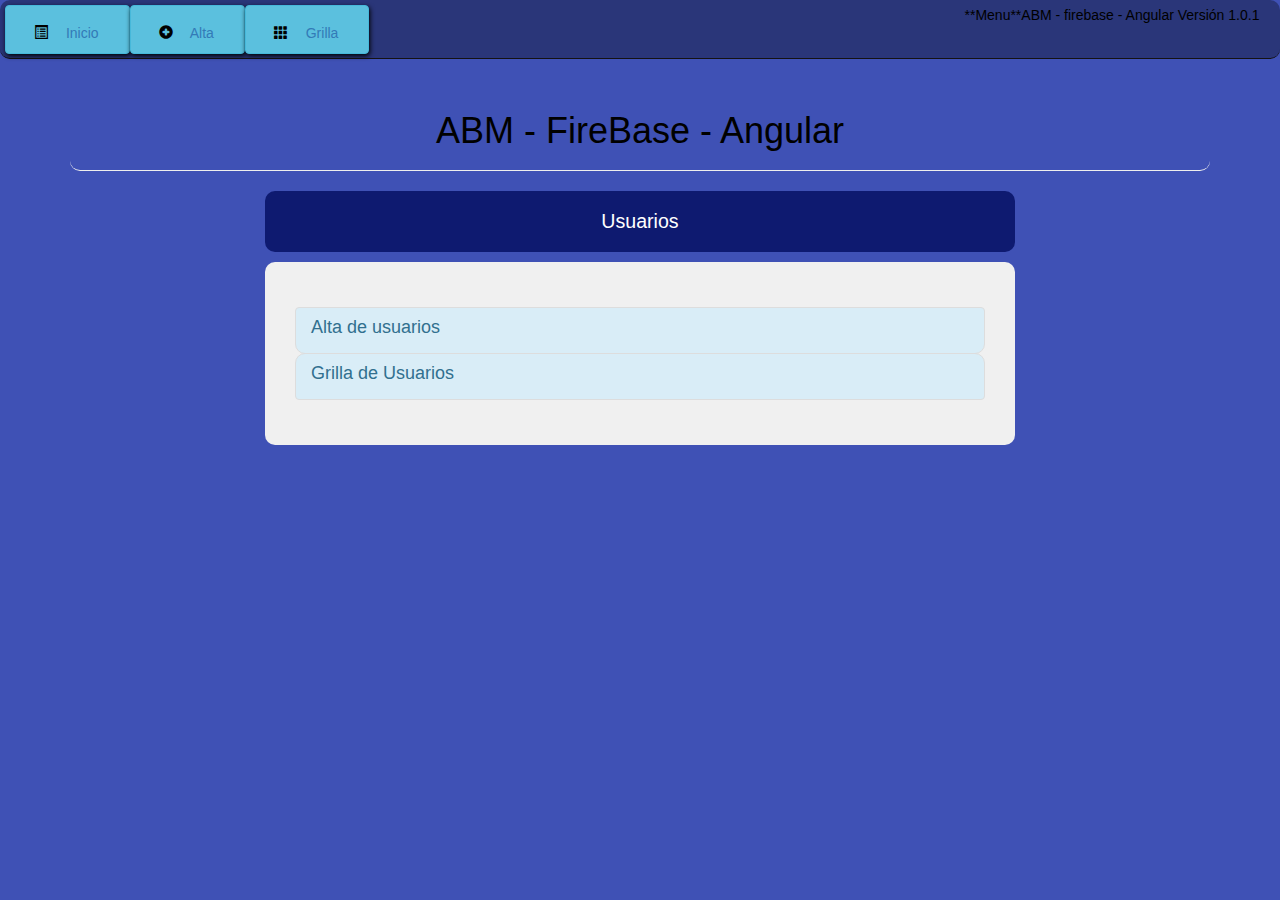
<file: index.html>
<html>
<head>
	<title>ABM angular Firebase</title>
	  
		<!--?php require_once"partes/referencias.php" ;/**/?-->
		

      <!--script type="text/javascript" src="./bower_components/jquery/dist/jquery.js"></script-->
       	<meta charset="UTF-8">
	<meta name="viewport" content="width=device-width, initial-scale=1">
	<link rel="icon" href="http://www.octavio.com.ar/favicon.ico">
	<link rel="stylesheet" href="bower_components/bootstrap/dist/css/bootstrap.min.css">
	<link rel="stylesheet" type="text/css" href="css/estilo.css">
	<link rel="stylesheet" type="text/css" href="css/animacion.css">
	<!--final de Estilos-->    


 	<script SRC="bower_components/angular/angular.min.js" TYPE="text/javascript"></script>
 	<script SRC="js/app.js" TYPE="text/javascript"></script>
	
</head>
<body ng-app="ABMangularPHP" ng-controller="controlMenu">
	<!--?php		
		require_once"partes/barraDeMenu.php";
	 ?-->

 
              <ul class="nav nav-tabs">
		         <li  class="btn btn-info animated bounceInLeft" >
		         	<a href="#">
		         		 <span class="glyphicon glyphicon-list-alt">&nbsp;</span>
		         		 Inicio 
		         	</a>
		         </li>
		         <li class="btn btn-info animated bounceInLeft" >
		         	<a href="templates/usuario.html">
		         		<span class="glyphicon glyphicon-plus-sign">&nbsp;</span>
		         		Alta
		         	</a>
		         </li>
		         <li  class="btn btn-info animated bounceInLeft" >
		         	<a href="templates/listadoUsuarios.html"> 
		         		<span class="glyphicon glyphicon-th" >&nbsp;</span>
		         			Grilla</a>
		         		</li>
		        	<span id="tituloBarra"  class="animated bounceInRight">{{DatoTest}}ABM - firebase - Angular Versión 1.0.1 &nbsp;&nbsp;&nbsp;</span>
      </ul>
		

	
	  <div class="container">
		<div class="page-header">
			<center><h1>ABM - FireBase - Angular</h1> </center>     
		</div>
	  	 
		           
					<div class="CajaInicio animated bounceInRight">
							<h1>Usuarios</h1>
						
							<form id="FormIngreso">
 										
									    <a href="templates/usuario.html" class="list-group-item  list-group-item list-group-item-info">
									      <h4 class="list-group-item-heading">Alta de usuarios</h4>
									    </a>
										
										<a href="templates/listadoUsuarios.html" class="list-group-item  list-group-item list-group-item-info">
									      <h4 class="list-group-item-heading">Grilla de Usuarios</h4>
									    </a>
									
									  </div>
									
							</form>
						</div>
		</div>
</body>
</html>
</file>
<file: css/estilo.css>
.nav-tabs {
    border-bottom: 1px solid #151313 !important;
        background-color: rgba(0, 0, 0, 0.33);
            padding: 5px;
}
li.btn {
    height: 49px;

}

* {
      color: black;

  margin:0;
  padding:0;
  border-radius: 10px;
}

.table-hover>tbody>tr:hover {
      background-color: #8387F1;
       border-radius: 0px ;
}
.table-hover>tbody>tr>td {
     
       border-radius: 0px ;
}
 .btn{
      box-shadow: 1px 2px 5px #000000;   
  }
#tituloBarra{

  float: right;
}
.fotoGrilla {
  width: 40px;
  height: 40px;
}
.fotoform {
  max-width: 200px;
  max-height: 200px;
}

.container {
   margin-top: 12px;
}
#header {
    position: fixed;
    top: 0;
    width: 100%;
    height: 50px;
    background-color: #333;
    color: #FFFFFF;
    padding: 10px;
    z-index: 1;
}

body {
  margin: 0 auto;
  color:#f0f0f0;
  background:#3f51b5;
  font-family:'Open Sans',sans-serif;
}

caption {
  font-size: 1.6em;
  font-weight: 400;
  padding: 10px 0;
}

.CajaUno {

  max-width: 30%;
  width:400px;
  margin:0 auto;
  margin-top:8px;
  margin-bottom:2%;
  transition:opacity 1s;
  -webkit-transition:opacity 1s;
}

.CajaInicio {
  width:750px;
  margin:0 auto;
  margin-top:8px;
  margin-bottom:2%;
  transition:opacity 1s;
  -webkit-transition:opacity 1s;
}

.CajaEnunciado {
  max-width: 30%;
  border: dashed;
 position: fixed;
background: royalblue;
top: 0px;
width: 400px;
margin: 0;
padding: 10px;

margin-bottom: 2%;
transition: opacity 1s;
-webkit-transition: opacity 1s;
border-radius: 15px;
-webkit-border-radius: 15px;
}

.CajaInicio h1{
  background:rgb(14, 26, 112);; 
  padding:20px 0;
  font-size:140%;
  font-weight:300;
  text-align:center;
  color:#fff;
}
.CajaAbajo {
   margin-top: 100px;
  width:400px;
  top:0px;
left:0px;
  transition:opacity 1s;
  -webkit-transition:opacity 1s;
}
.CajaArriva {
  margin-top: 20px;
  width:400px;
  top:0px;
  left:0px;
  transition:opacity 1s;
  -webkit-transition:opacity 1s;
}

#FormIngreso {

  background:#f0f0f0;
  padding:6% 4%;
}

input[type="text"],input[type="file"],,input[type="file"]{
  width:92%;
  background:#fff;
  margin-bottom:2%;
  border:1px solid #ccc;
  padding:2%;
  font-family:'Open Sans',sans-serif;
  font-size:140%;
  font-weight: 800;
  color:#555;
}
select{
  width:100%;
  background:#fff;
  margin-bottom:2%;
  border:1px solid #ccc;
  padding:2%;
  font-family:'Open Sans',sans-serif;
  font-size:95%;
  color:#555;
}

.MiBotonUTN {
  display:block;
  text-transform: capitalize;
  border:hidden;
  width:100%;
  background:#f50056;
  margin:0 auto;
  margin-top:1%;
  padding:10px;
  text-align:center;
  text-decoration:none;
  color:#fff;
  cursor:pointer;
  -moz-border-radius:7px;
  -webkit-border-radius:7px;
  border-radius:7px;
  transition:background .3s;
  -webkit-transition:background .3s;
}

.MiBotonUTN:hover{
  background:#1BA045;
}
/*
.MiBotonUTNJuego {
  
  text-transform: capitalize;
  border:hidden;
  width:32%;
  background:#f50056;
  margin:0 auto;
  margin-top:1%;
  padding:10px;
  text-align:center;
  text-decoration:none;
  color:#fff;
  cursor:pointer;
  -moz-border-radius:7px;
  -webkit-border-radius:7px;
  border-radius:7px;
  transition:background .3s;
  -webkit-transition:background .3s;
}
*/
.MiBotonUTNMenu {
  display:block;
  text-transform: capitalize;
  border:hidden;
  width:100px;
  background:#f50056;
  margin-top:1%;
  padding:6px;
  text-align:center;
  text-decoration:none;
  color:#fff;
  cursor:pointer;
  -moz-border-radius:7px;
  -webkit-border-radius:7px;
  border-radius:7px;
  transition:background .3s;
  -webkit-transition:background .3s;
}

.MiBotonUTNMenu:hover{
 background: #1e5799; /* Old browsers */
background: -moz-linear-gradient(45deg, #1e5799 0%, #2989d8 16%, #2989d8 16%, #ffffff 36%, #ffffff 43%, #ebf709 48%, #ffffff 52%, #ffffff 61%, #207cca 82%, #207cca 99%, #207cca 99%, #7db9e8 100%); /* FF3.6+ */
background: -webkit-gradient(linear, left bottom, right top, color-stop(0%,#1e5799), color-stop(16%,#2989d8), color-stop(16%,#2989d8), color-stop(36%,#ffffff), color-stop(43%,#ffffff), color-stop(48%,#ebf709), color-stop(52%,#ffffff), color-stop(61%,#ffffff), color-stop(82%,#207cca), color-stop(99%,#207cca), color-stop(99%,#207cca), color-stop(100%,#7db9e8)); /* Chrome,Safari4+ */
background: -webkit-linear-gradient(45deg, #1e5799 0%,#2989d8 16%,#2989d8 16%,#ffffff 36%,#ffffff 43%,#ebf709 48%,#ffffff 52%,#ffffff 61%,#207cca 82%,#207cca 99%,#207cca 99%,#7db9e8 100%); /* Chrome10+,Safari5.1+ */
background: -o-linear-gradient(45deg, #1e5799 0%,#2989d8 16%,#2989d8 16%,#ffffff 36%,#ffffff 43%,#ebf709 48%,#ffffff 52%,#ffffff 61%,#207cca 82%,#207cca 99%,#207cca 99%,#7db9e8 100%); /* Opera 11.10+ */
background: -ms-linear-gradient(45deg, #1e5799 0%,#2989d8 16%,#2989d8 16%,#ffffff 36%,#ffffff 43%,#ebf709 48%,#ffffff 52%,#ffffff 61%,#207cca 82%,#207cca 99%,#207cca 99%,#7db9e8 100%); /* IE10+ */
background: linear-gradient(45deg, #1e5799 0%,#2989d8 16%,#2989d8 16%,#ffffff 36%,#ffffff 43%,#ebf709 48%,#ffffff 52%,#ffffff 61%,#207cca 82%,#207cca 99%,#207cca 99%,#7db9e8 100%); /* W3C */
filter: progid:DXImageTransform.Microsoft.gradient( startColorstr='#1e5799', endColorstr='#7db9e8',GradientType=1 ); /* IE6-9 fallback on horizontal gradient */
color:black;
}
/*
.MiBotonUTNLinea{
  max-width: 150px;
position: absolute;
  text-transform: capitalize;
  border:hidden;
  width:100%;
  background:#00A1F5;
  margin:0 auto;
  margin-top:30%;
  padding:10px;
  text-align:center;
  text-decoration:none;
  color:#fff;
  cursor:pointer;
  -moz-border-radius:7px;
  -webkit-border-radius:7px;
  border-radius:7px;
  transition:background .3s;
  -webkit-transition:background .3s;
}
.MiBotonUTNLinea:hover{
  background:red;

}
*/
.MiBotonUTNMenuInicio {
  display:block;
 
  border:hidden;
  //width:150px;
  background:Blue;
  margin-top:1%;
  padding:6px;
  text-align:center;
  text-decoration:none;
  color:#fff;
  cursor:pointer;
  -moz-border-radius:7px;
  -webkit-border-radius:7px;
  border-radius:7px;
  transition:background .3s;
  -webkit-transition:background .3s;
}
.MiBotonUTNMenuInicio:hover{
  background:red;
}



/*
.CajaUno h1{
  background:#f50056; 
  padding:20px 0;
  font-size:140%;
  font-weight:300;
  text-align:center;
  color:#fff;
}

.CajaUno a:hover {
  color:#f50056;
}
*/

/*
.CajaUno a {
  color:#DDDDDD;
}
*/
/*
.PiedraPapelTijera
{
  width: 100px;
  height: 100px;
  padding: 10px;

}*/
</file>
